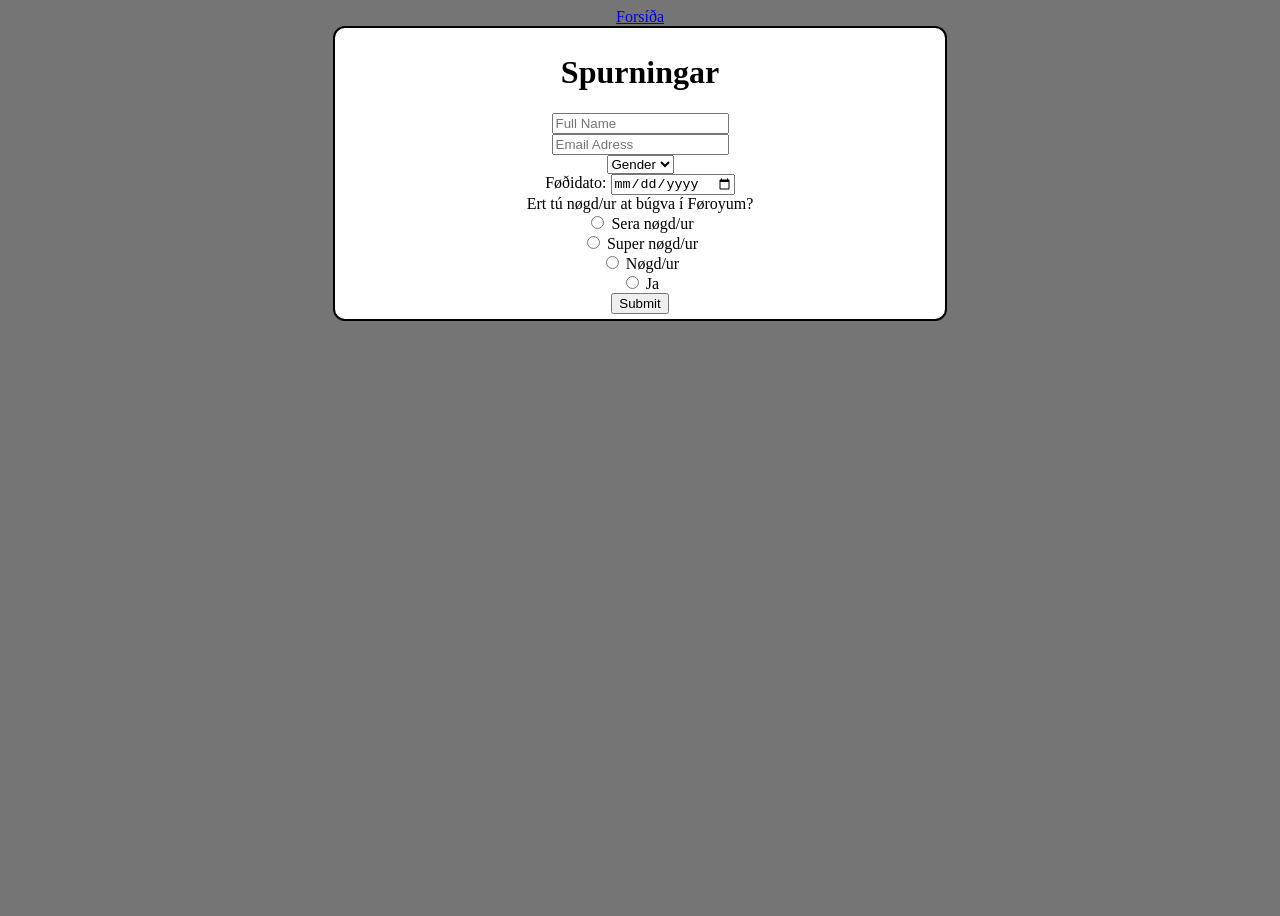
<file: Dagur2/ask.html>
<!doctype html>
<html lang="en">
  <head>
    <link rel="stylesheet" href="style.css">
    <meta charset="UTF-8" />
    <meta name="viewport" content="width=device-width, initial-scale=1.0" />
    <title>Spurnarblað</title>
  </head>
  <body><a href="forsida.html">Forsíða</a>
    <div class="menu"style="width=400px">
    <h1>Spurningar</h1>
    <form>
        <input type="text" placeholder="Full Name"/>
        <br>
        <input type="email" placeholder="Email Adress"/></br>
          <select><option value="">Gender</option>
            <option value="madur">Male</option>
            <option value="kvinna">Female</option>
          </option></select>
          <br>
            Føðidato: <input type="date" id="date" name="date" value="date"><br>
            Ert tú nøgd/ur at búgva í Føroyum?<br>
            <input type="radio" id="Sera nøgdur" name="nogdsemi" value="Sera">
            <label for="Sera nøgdur">Sera nøgd/ur</label><br>
            <input type="radio" id="Super nøgdur" name="nogdsemi" value="Super">
            <label for="Super nøgdur">Super nøgd/ur</label><br>
            <input type="radio" id="Nøgdur" name="nogdsemi" value="Nøgdur">
            <label for="Nøgdur">Nøgd/ur</label><br>
            <input type="radio" id="Ja" name="nogdsemi" value="Ja">
            <label for="Ja">Ja</label><br>
            <input type="submit" value="Submit">
    </form>
    </div>
  </body>
</html>
</file>
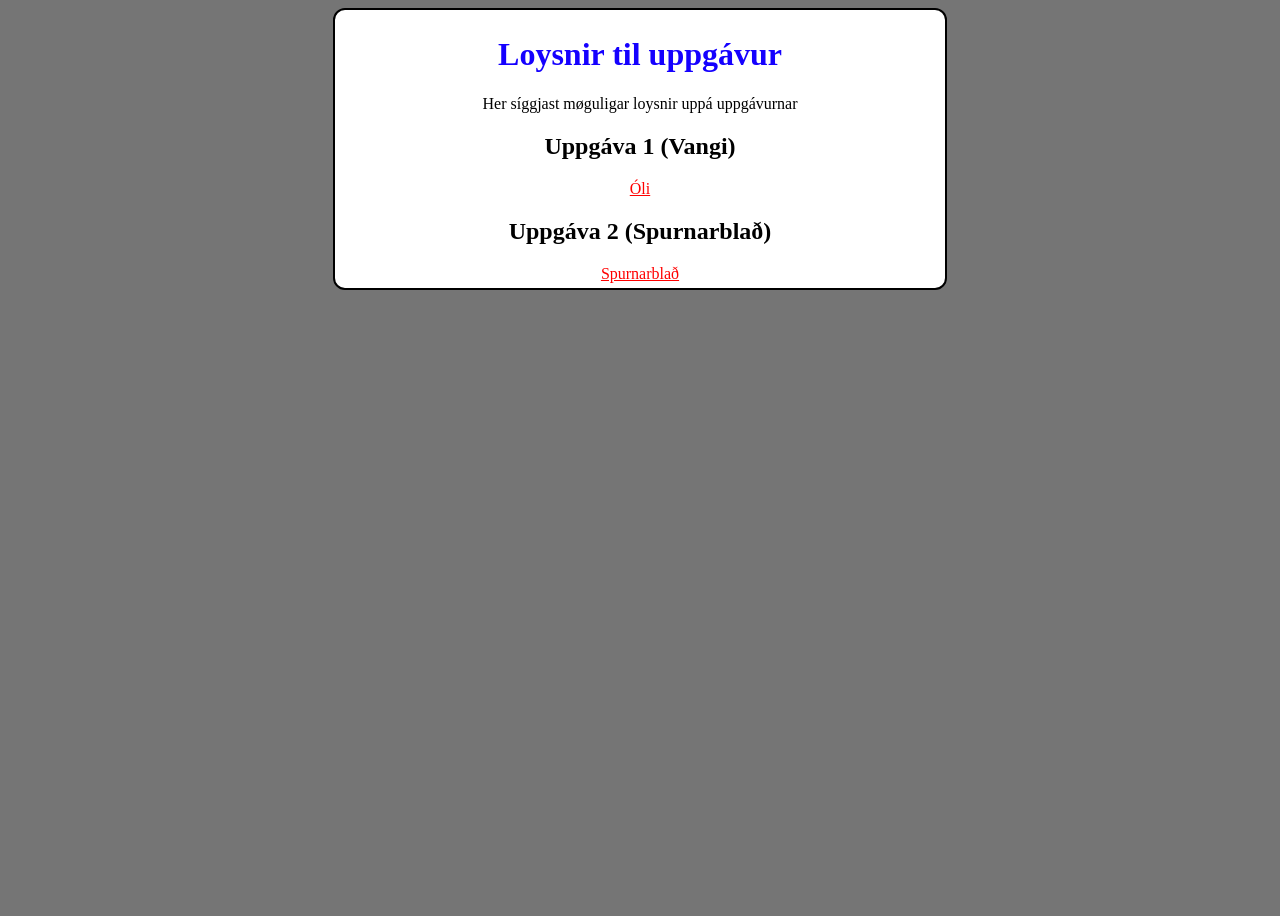
<file: Dagur2/forsida.html>
<!doctype html>
<html lang="en">
  <head>
    <link rel="stylesheet" href="style.css" />
    <meta charset="UTF-8" />
    <meta name="viewport" content="width=device-width, initial-scale=1.0" />
    <title>Forsíða</title>
  </head>
  <body>
    <div class="menu">
      <h1 id="yvirskrift">Loysnir til uppgávur</h1>
      <p>Her síggjast møguligar loysnir uppá uppgávurnar</p>
      <h2>Uppgáva 1 (Vangi)</h2>
      <a class="button" href="profile.html">Óli</a>
      <h2>Uppgáva 2 (Spurnarblað)</h2>
      <a class="button" href="ask.html">Spurnarblað</a>
    </div>
  </body>
</html>
</file>
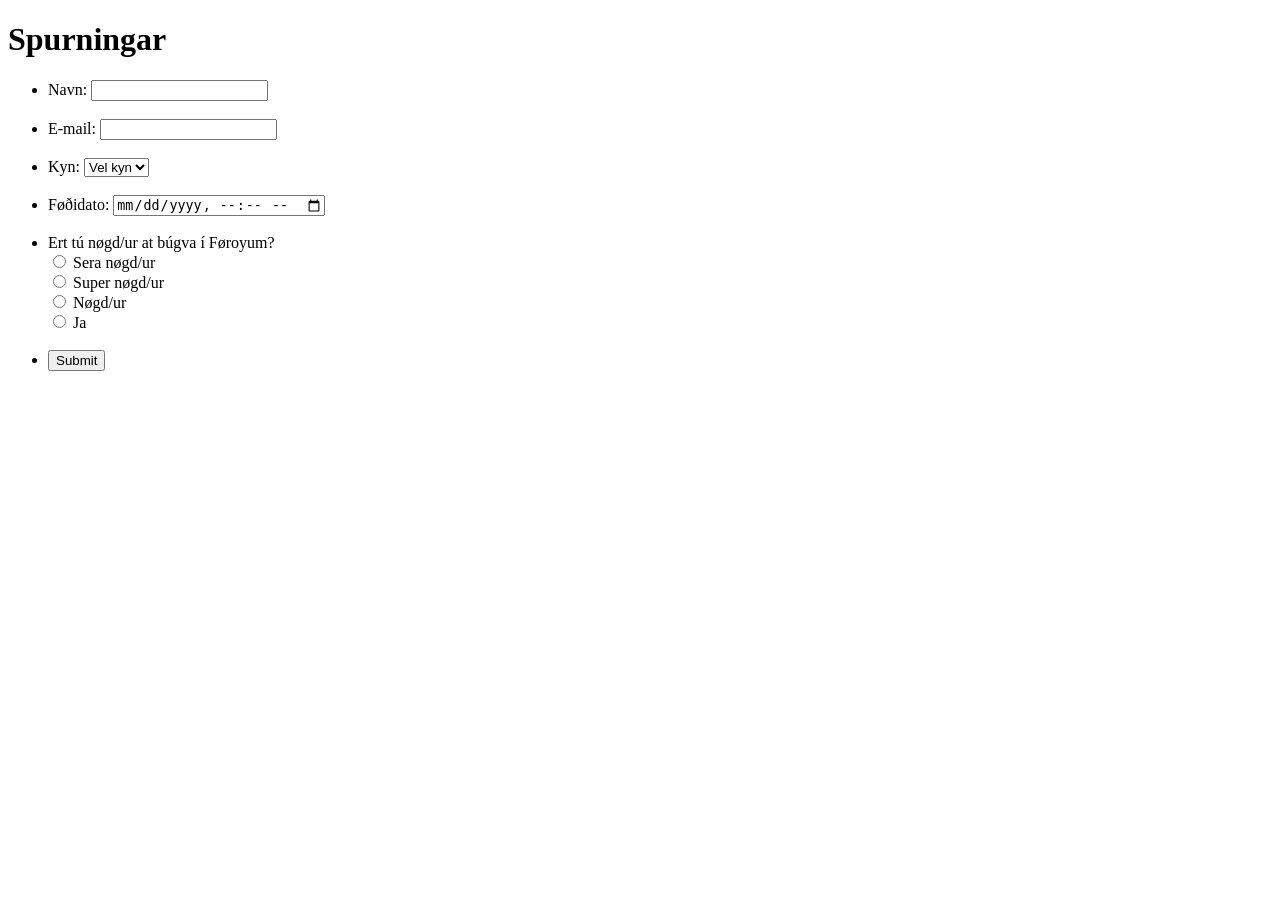
<file: Dagur2/uppgava2.html>
<!doctype html>
<html lang="en">
  <head>
    <meta charset="UTF-8" />
    <meta name="viewport" content="width=device-width, initial-scale=1.0" />
    <title>Spurnarblað</title>
  </head>
  <body>
    <h1>Spurningar</h1>
    <form>
      <ul>
        <li>Navn: <input type="text" /></li>
        <br>
        <li>E-mail: <input type="email" /></li><br>
        <li>
          Kyn:
          <select><option value="">Vel kyn</option>
            <option value="madur">Maður
            <option value="kvinna">Kvinna</option>
          </option></select>
        </li><br>
        <li>
            Føðidato: <input type="datetime-local">
        </li><br>
        <li>
            Ert tú nøgd/ur at búgva í Føroyum?<br>
            <input type="radio" id="Sera nøgdur" name="nogdsemi" value="Sera">
                <label for="Sera nøgdur">Sera nøgd/ur</label><br>
            <input type="radio" id="Super nøgdur" name="nogdsemi" value="Super">
            <label for="Super nøgdur">Super nøgd/ur</label><br>
            <input type="radio" id="Nøgdur" name="nogdsemi" value="Nøgdur">
            <label for="Nøgdur">Nøgd/ur</label><br>
            <input type="radio" id="Ja" name="nogdsemi" value="Ja">
            <label for="Ja">Ja</label>
        </li><br>
        <li>
            <input type="submit" value="Submit">
        </li>
      </ul>
    </form>
  </body>
</html>
</file>
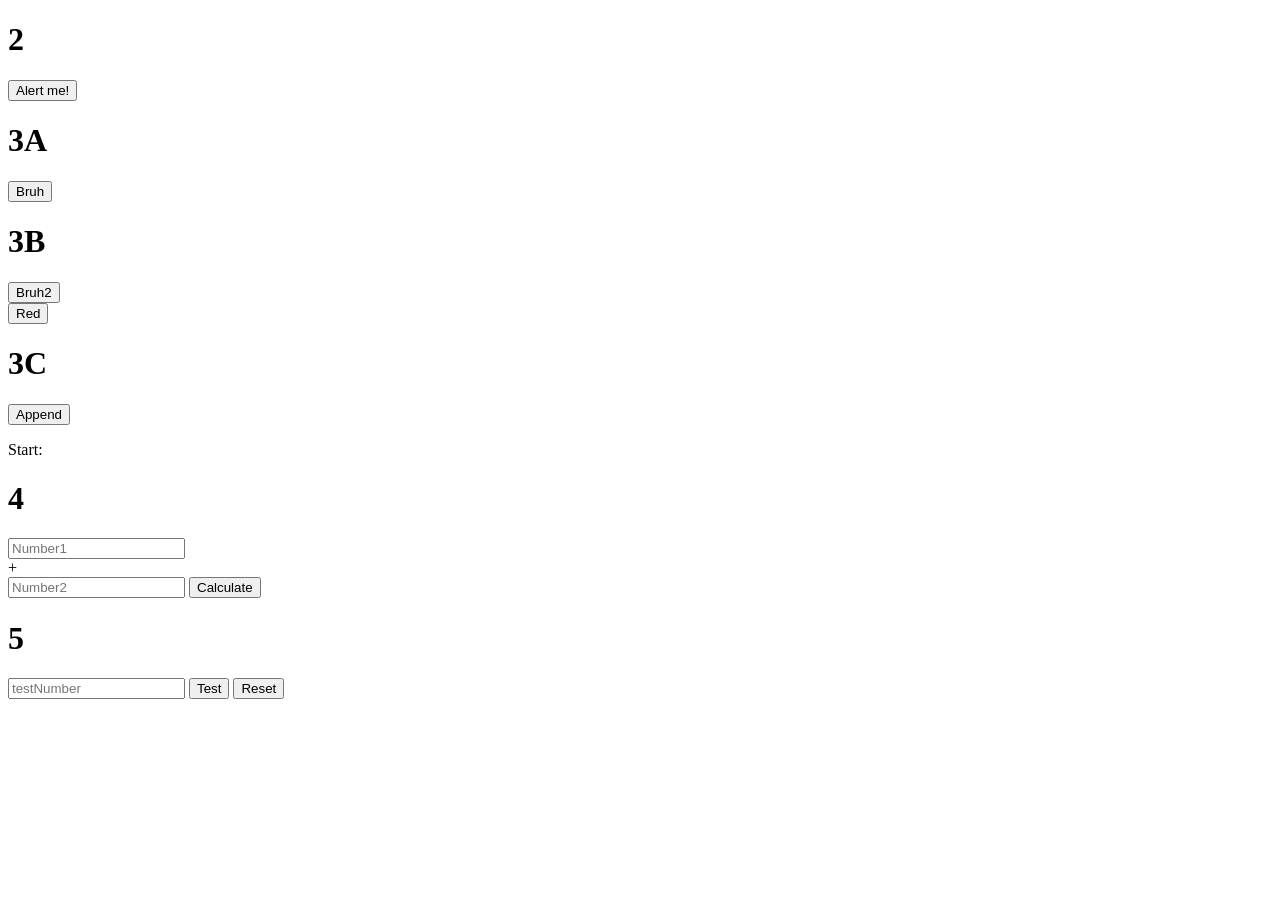
<file: Dagur4/js.html>
<!doctype html>
<html lang="en">
  <head>
    <meta charset="UTF-8" />
    <meta name="viewport" content="width=device-width, initial-scale=1.0" />
    <title>Javascript</title>
  </head>
  <body>
    <h1>2</h1>
    <button onclick="showMessage()">Alert me!</button><br />
    <h1>3A</h1>
    <button onclick="bro()">Bruh</button> <br />
    <p id="test"></p>
    <h1>3B</h1>
    <button onclick="bro2()">Bruh2</button> <br />
    <button onclick="redBro()">Red</button><br />
    <div id="div">
      <p id="div-p"></p>
    </div>
    <h1>3C</h1>
    <button onclick="append()">Append</button>
    <p>Start: <span id="span" style="background-color: aqua"></span></p>
    <div>
      <h1>4</h1>
      <input type="number" id="nr1" placeholder="Number1" /><br />
      +<br />
      <input type="number" id="nr2" placeholder="Number2" />
      <button onclick="calculate()">Calculate</button>
      <p id="result"></p>
    </div>
    <h1>5</h1>
    <input type="number" id="testnr" placeholder="testNumber" />
    <button onclick="evenOrOdd()">Test</button>
    <button onclick="resetAll()">Reset</button>
    <p id="result2"></p>

    <script src="html.js"></script>
  </body>
</html>
</file>
<file: Dagur2/style.css>
.button {
    color: #ff0000;
  }
#yvirskrift {
    color: #1500ff;
}

.profile{
    background-color: #fff;
    border: 2px solid #000000;
    border-radius: 12px;
    padding: 5px;
    display:flex;
}
.profile_left{
    padding: 5px;
    display:flex;
    clip-path: circle(50%);
    width: 200px;
}

td{
    padding: 10px;
}

.profile_right{
    padding: 5px;
    display: flex;
    
}
body{
    background-color: #757575;
    text-align: center;
    margin-left: 26%;
    margin-right: 26%;
    align-items: center;
    justify-content: center;
    min-height: 100vh;
}
ul {
    list-style: none;
}
.email{
    color:aqua;
}

.menu{
    background-color: #fff;
    border: 2px solid #000000;
    border-radius: 12px;
    padding: 5px;
}
</file>
